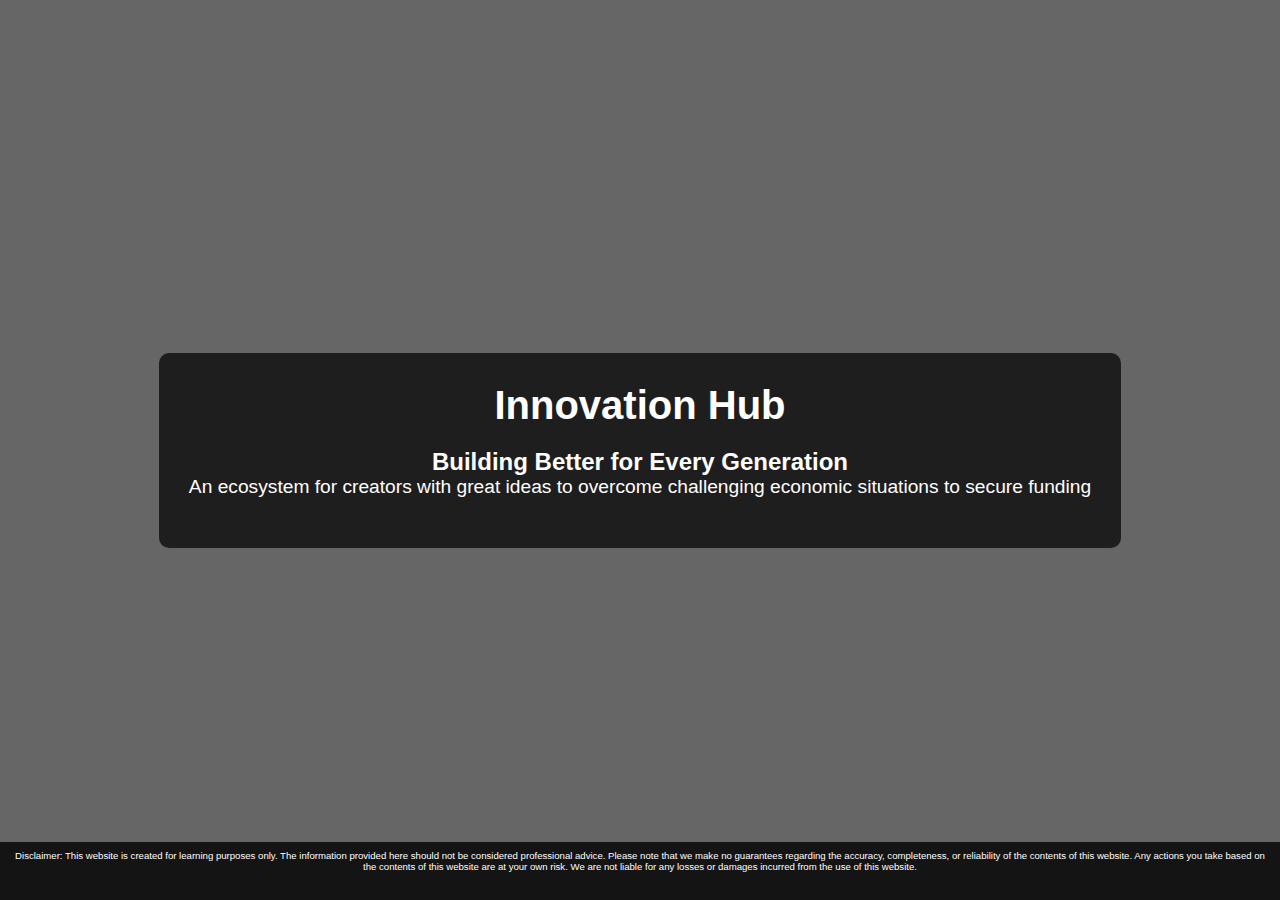
<file: index.html>
<!DOCTYPE html>
<html lang="en">
<head>
  <meta charset="UTF-8">
  <meta name="viewport" content="width=device-width, initial-scale=1.0">
  <title>Innovation Hub - Building Better for Every Generation</title>
  <link rel="stylesheet" href="style.css">

<!-- Google tag (gtag.js) -->
<script async src="https://www.googletagmanager.com/gtag/js?id=G-LSKMQKTSB1"></script>
<script>
  window.dataLayer = window.dataLayer || [];
  function gtag(){dataLayer.push(arguments);}
  gtag('js', new Date());

  gtag('config', 'G-LSKMQKTSB1');
</script>

</head>
<body>

  <!-- Landing Page Content -->
  <section class="landing-page">
    <div class="content">
      <h1>Innovation Hub</h1>
      <h2>Building Better for Every Generation</h2>
      <p>An ecosystem for creators with great ideas to overcome challenging economic situations to secure funding</p>
    </div>
  </section>

  <!-- Disclaimer -->
  <footer class="disclaimer">
    <p>
      Disclaimer: This website is created for learning purposes only. The information provided here should not be considered professional advice. Please note that we make no guarantees regarding the accuracy, completeness, or reliability of the contents of this website. Any actions you take based on the contents of this website are at your own risk. We are not liable for any losses or damages incurred from the use of this website.
    </p>
  </footer>

  <script>
    function navigateToPage() {
      const visitorType = document.getElementById("visitor-type").value;
      if (visitorType === "investor") {
        window.location.href = "investor.html";
      } else if (visitorType === "creator") {
        window.location.href = "creator.html";
      }
    }
  </script>
</body>
</html>
</file>
<file: style.css>
/* Reset and base styles */
* {
  margin: 0;
  padding: 0;
  box-sizing: border-box;
  font-family: Arial, sans-serif;
}

body, html {
  width: 100%;
  height: 100%;
  overflow: hidden;
}

/* Fullscreen GIF Background */
body {
  background: url('https://media.giphy.com/media/eZf2dWLqsmp5UU5e9W/giphy.gif') no-repeat center center fixed;
  background-size: cover;
}

/* Landing Page Content Styling */
.landing-page {
  display: flex;
  flex-direction: column;
  align-items: center;
  justify-content: center;
  height: 100vh;
  color: #fff;
  text-align: center;
  background-color: rgba(0, 0, 0, 0.6);
}

.content {
  z-index: 1;
  background-color: rgba(0, 0, 0, 0.7);
  padding: 30px;
  border-radius: 10px;
}

h1 {
  font-size: 2.5em;
  margin-bottom: 20px;
}

p {
  font-size: 1.2em;
  margin-bottom: 20px;
}

#visitor-type {
  font-size: 1em;
  padding: 10px;
  border-radius: 5px;
  border: none;
  cursor: pointer;
}

/* Disclaimer Styling */
footer.disclaimer {
  position: absolute;
  bottom: 0;
  width: 100%;
  background-color: rgba(0, 0, 0, 0.8);
  color: #fff;
  text-align: center;
  padding: 8px;
  font-size: 0.5em;
}
</file>
